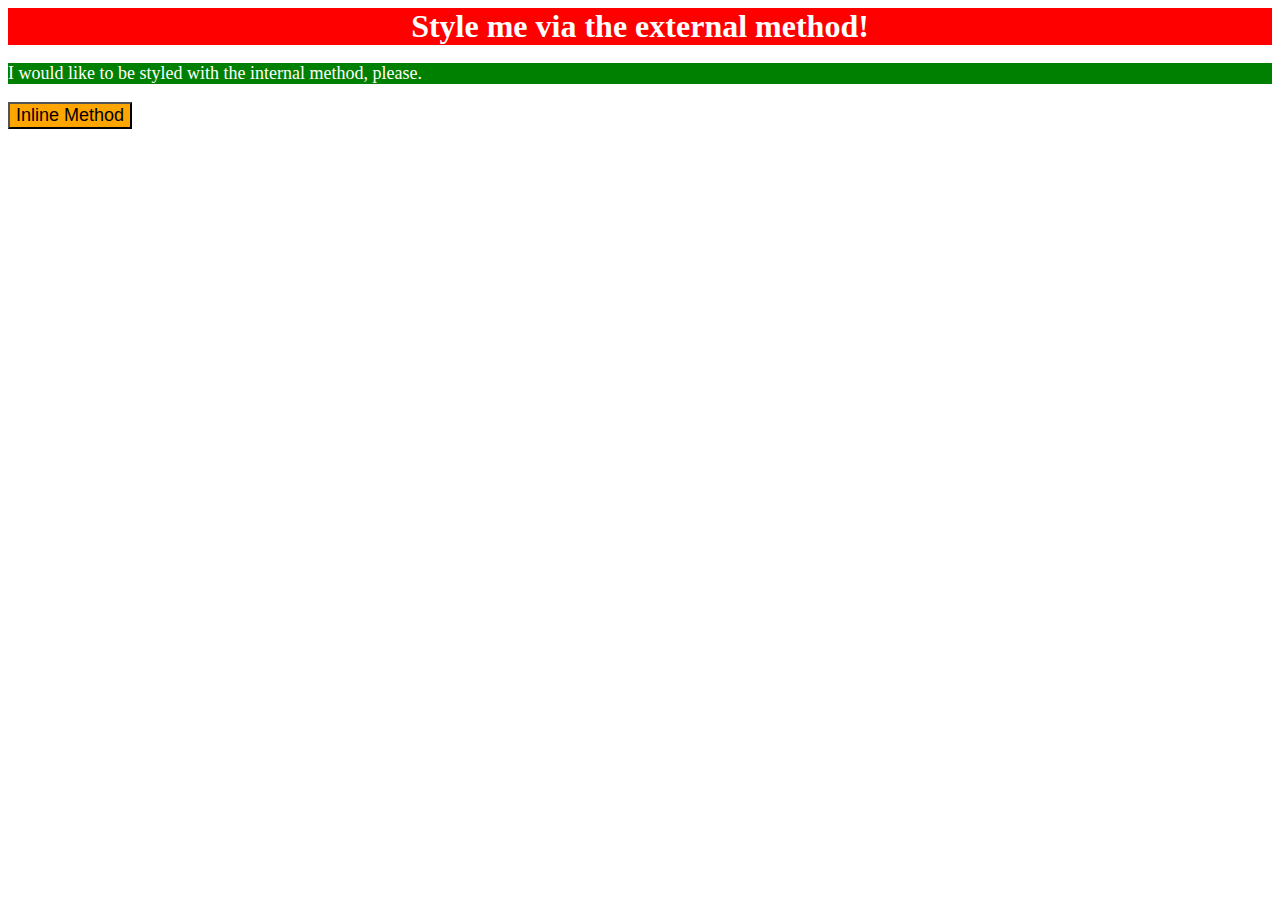
<file: foundations/01-css-methods/index.html>
<!DOCTYPE html>
<html lang="en">
  <head>
    <meta charset="UTF-8">
    <meta http-equiv="X-UA-Compatible" content="IE=edge">
    <meta name="viewport" content="width=device-width, initial-scale=1.0">
    <link rel="stylesheet" href="styles.css">
    <title>Methods for Adding CSS</title>
    <style>
      p {
        background-color:green ;
        color: white;
        font-size: 18px;
      }
    </style>
  </head>
  <body>
    <div>Style me via the external method!</div>
    <p>I would like to be styled with the internal method, please.</p>
    <button style="background-color: orange; font-size: 18px; ">Inline Method</button>
  </body>
</html>
</file>
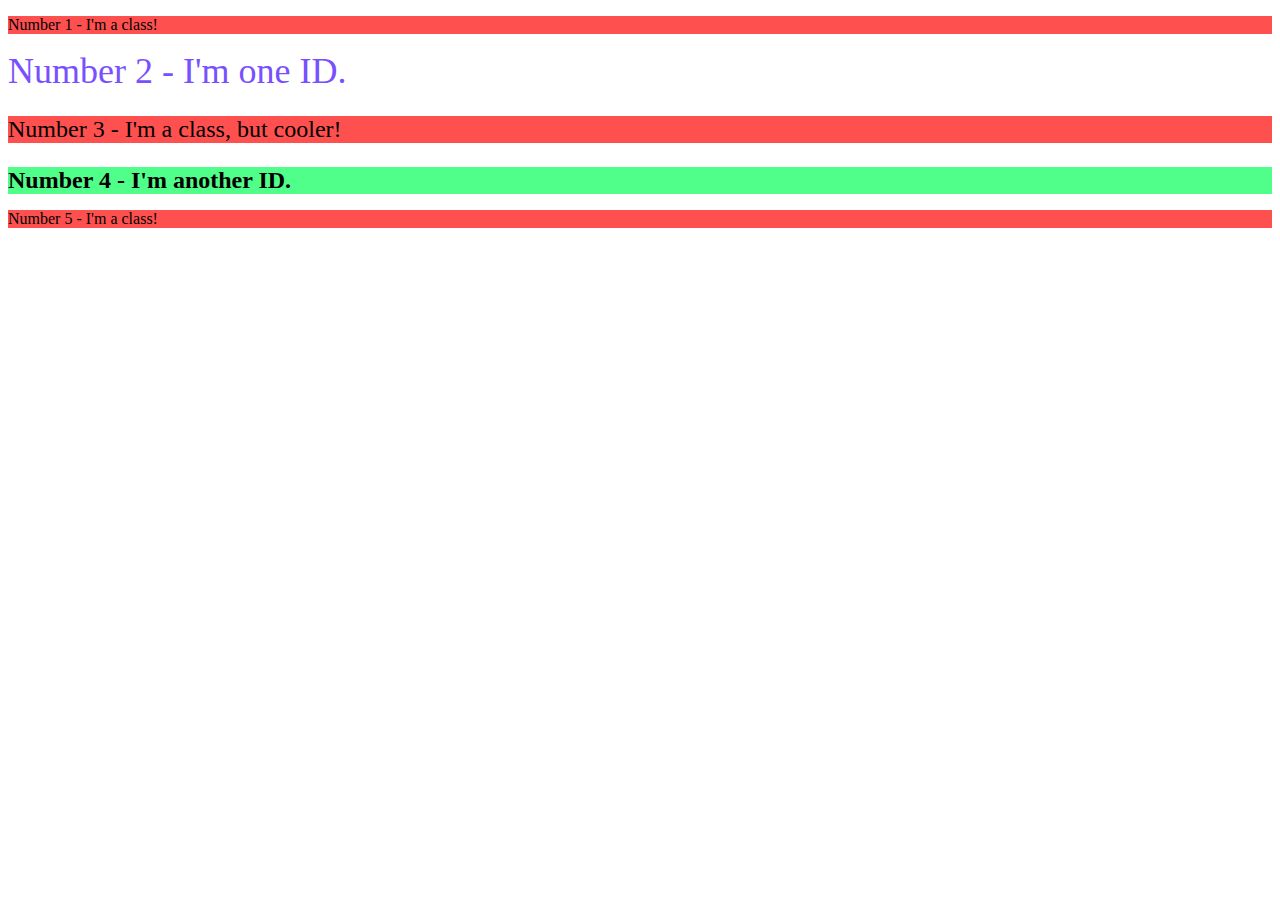
<file: foundations/02-class-id-selectors/index.html>
<!DOCTYPE html>
<html lang="en">
  <head>
    <meta charset="UTF-8">
    <meta http-equiv="X-UA-Compatible" content="IE=edge">
    <meta name="viewport" content="width=device-width, initial-scale=1.0">
    <title>Class and ID Selectors</title>
    <link rel="stylesheet" href="style.css">
  </head>
  <body>
    <p class="odd">Number 1 - I'm a class!</p>
    <div id="second">Number 2 - I'm one ID.</div>
    <p class="odd third">Number 3 - I'm a class, but cooler!</p>
    <div id="fourth">Number 4 - I'm another ID.</div>
    <p class="odd">Number 5 - I'm a class!</p>
  </body>
</html>
</file>
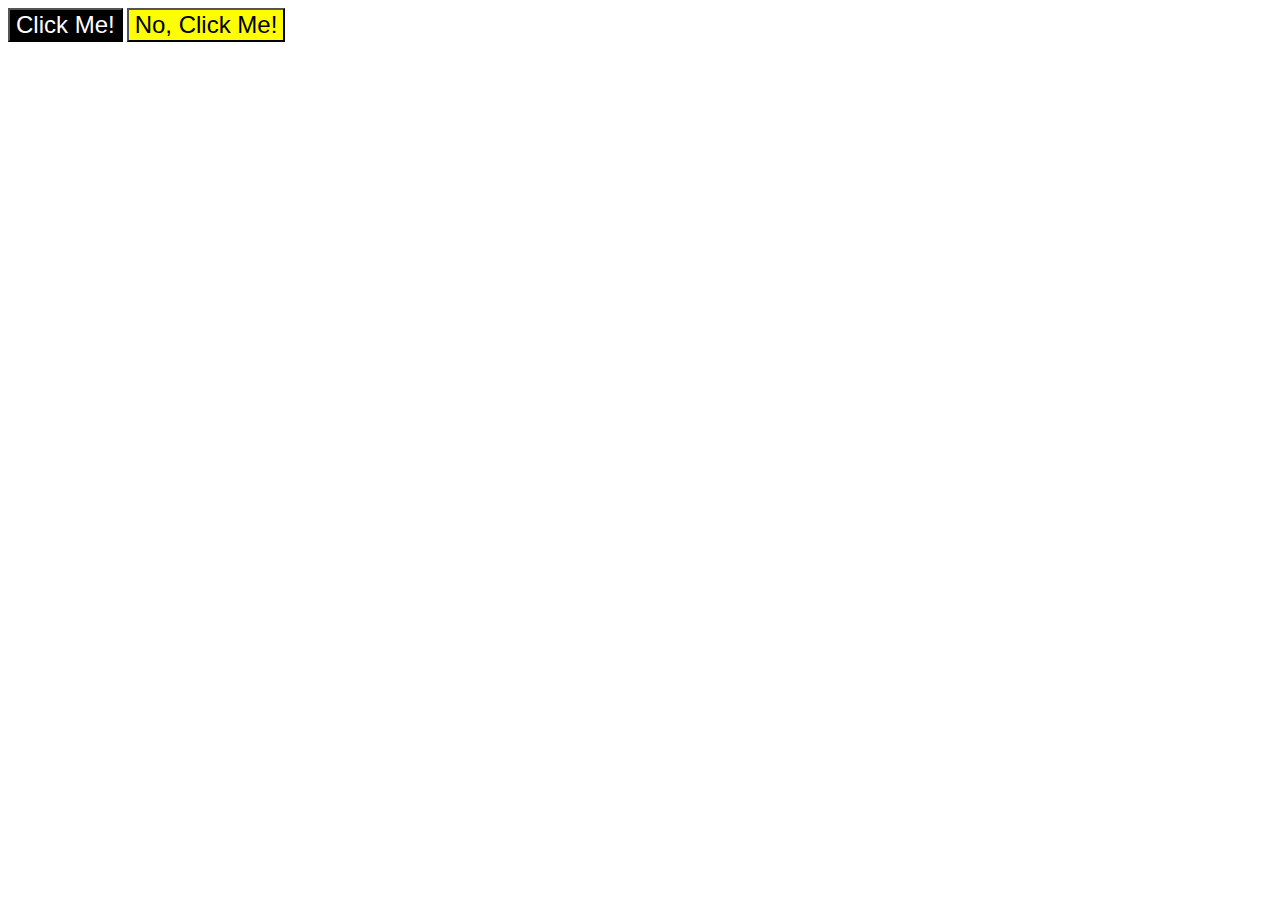
<file: foundations/03-grouping-selectors/index.html>
<!DOCTYPE html>
<html lang="en">
  <head>
    <meta charset="UTF-8">
    <meta http-equiv="X-UA-Compatible" content="IE=edge">
    <meta name="viewport" content="width=device-width, initial-scale=1.0">
    <title>Grouping Selectors</title>
    <link rel="stylesheet" href="style.css">
  </head>
  <body>
    <button class="button" id="one">Click Me!</button>
    <button class="button" id="two">No, Click Me!</button>
  </body>
</html>
</file>
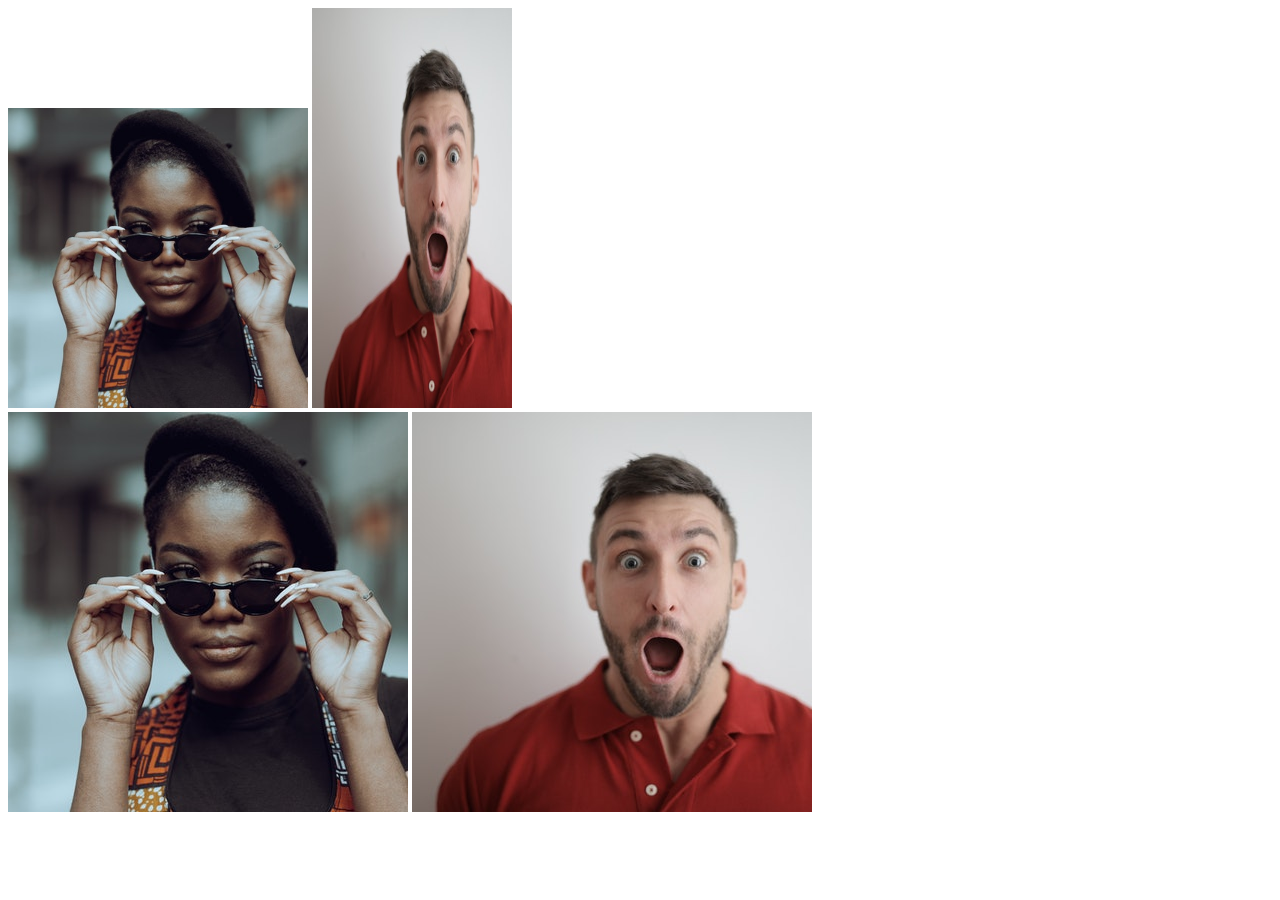
<file: foundations/04-chaining-selectors/index.html>
<!DOCTYPE html>
<html lang="en">
  <head>
    <meta charset="UTF-8">
    <meta http-equiv="X-UA-Compatible" content="IE=edge">
    <meta name="viewport" content="width=device-width, initial-scale=1.0">
    <title>Chaining Selectors</title>
    <link rel="stylesheet" href="style.css">
  </head>
  <body>
    <!-- Check image source path. Review Foundations lesson - Links and Images -->
    <!-- Use the classes BELOW this line -->
    <div>
      <img class="avatar proportioned" src="image2girl.jpg" alt="Woman with glasses">
      <img class="avatar distorted" src="image1man.jpg" alt="Man with surprised expression">
    </div>
    <!-- Use the classes ABOVE this line -->
    <div>
      <img class="original proportioned" src="image2girl.jpg" alt="Woman with glasses">
      <img class="original distorted" src="image1man.jpg" alt="Man with surprised expression">
    </div>
  </body>
</html>
</file>
<file: foundations/01-css-methods/styles.css>
div {
    background-color: red;
    color: white;
    font-size:  32px;
    text-align: center;
    font-weight: bold;
}
</file>
<file: foundations/02-class-id-selectors/style.css>
.odd {
    background-color: #FF5050;
    font-family: Verdana "DejaVu Sans" sans-serif
}

#second {
    color: #7950ff;
    font-size: 36px;
}

.third {
    font-size: 24px;
}

#fourth {
    background-color: #50FF8A;
    font-size: 24px;
    font-weight: bold;
}
</file>
<file: foundations/03-grouping-selectors/style.css>
.button {
font-size: 24px;
font-family: Helvetica "Times New Roman" sans-serif ;

}

#one {
background-color: black;
color: white;
}

#two {
background-color: yellow;
}
</file>
<file: foundations/04-chaining-selectors/style.css>
/* Add CSS Styling */
.avatar.proportioned{
    height: auto;
    width: 300px;
}

.avatar.distorted {
    height: 400px;
    width: 200px;
}
</file>
